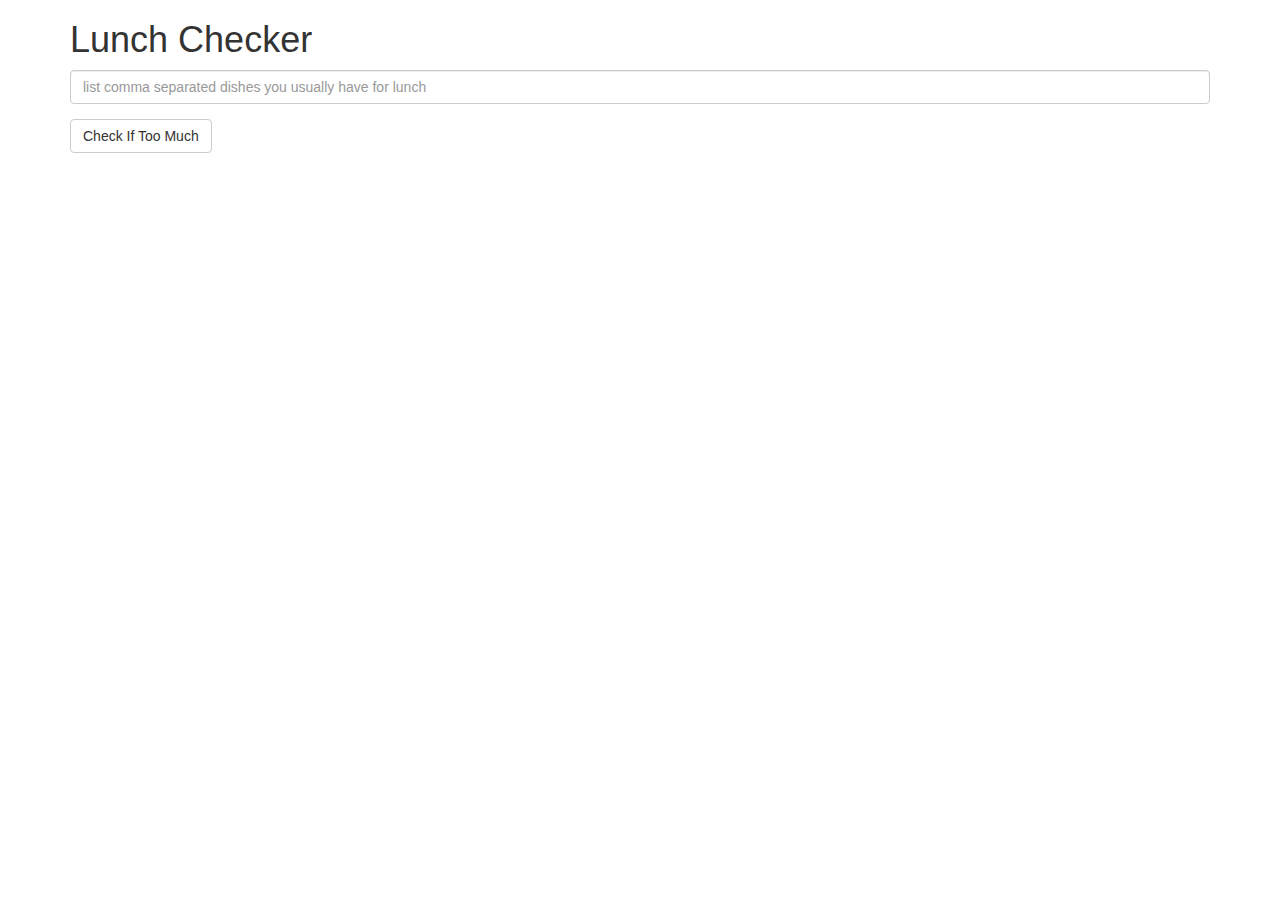
<file: module1-solution/index.html>
<!doctype html>
<html lang="en" ng-app="LunchCheck">
  <head>
    <title>Lunch Checker</title>
    <meta name="viewport" content="width=device-width, initial-scale=1">
    <link rel="stylesheet" href="styles/bootstrap.min.css">
    <link rel="stylesheet" href="styles/style.css">
    <style>
      .message { font-size: 1.3em; font-weight: bold; }
    </style>
  </head>
<body>
   <div class="container" ng-controller="LunchCheckController">
     <h1>Lunch Checker</h1>
         <div class="form-group">
             <input id="lunch-menu" type="text"
             placeholder="list comma separated dishes you usually have for lunch"
             class="form-control"
             ng-model="userInput">
         </div>
         <div class="form-group">
             <button class="btn btn-default" ng-click="parseInput();">Check If Too Much</button>
         </div>
         <div class="form-group message">
           <p ng-class="{messageRed:messgeColor === 'red', messageGreen:messgeColor === 'green'}"> {{ message }}</p>
         </div>
   </div>
   <script type="text/javascript" src="angular.min.js" ></script>
   <script type="text/javascript" src="app.js" ></script>
</body>
</html>
</file>
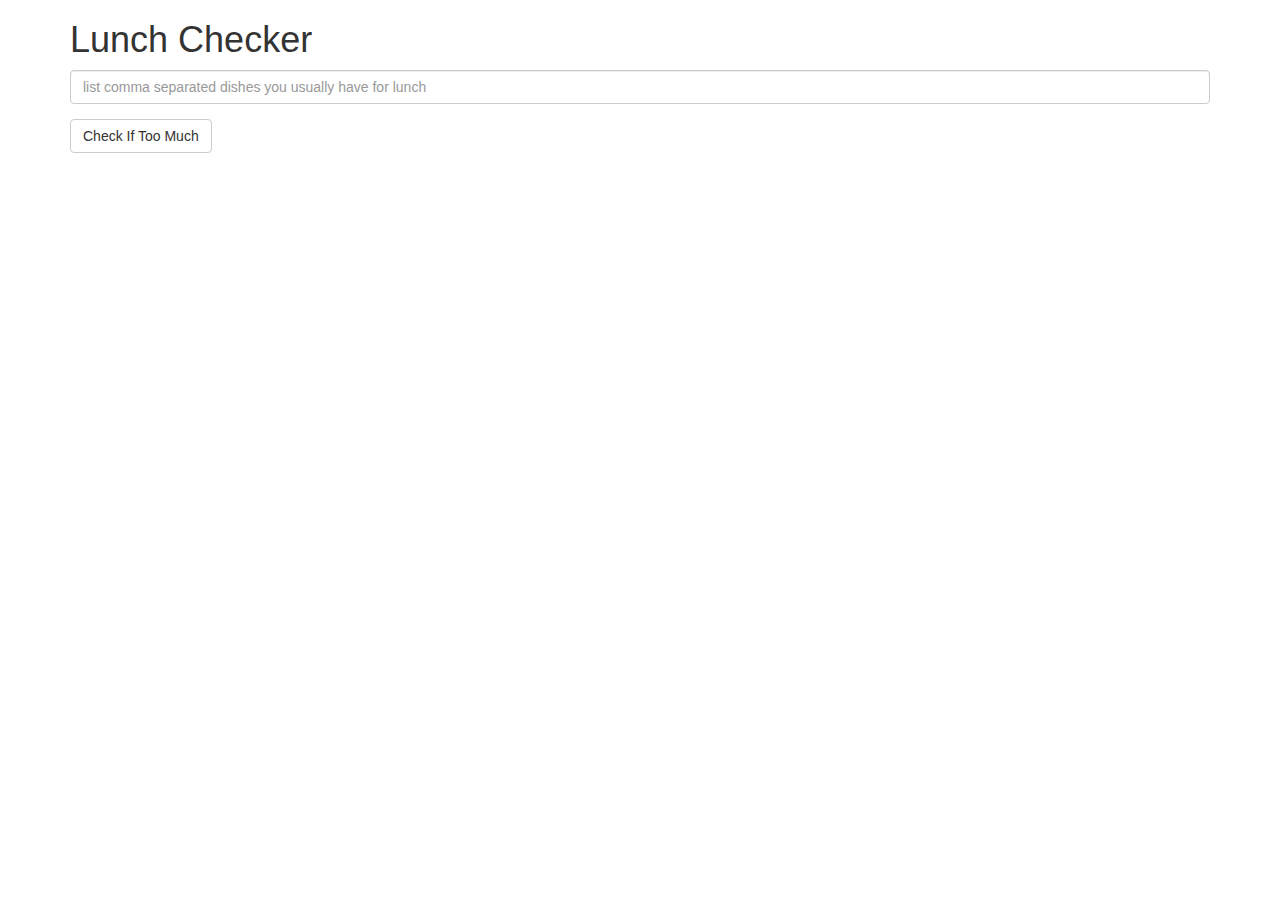
<file: module1-solution/assignment1-starter-code/index.html>
<!doctype html>
<html lang="en">
  <head>
    <title>Lunch Checker</title>
    <meta name="viewport" content="width=device-width, initial-scale=1">
    <link rel="stylesheet" href="styles/bootstrap.min.css">
    <style>
      .message { font-size: 1.3em; font-weight: bold; }
    </style>
  </head>
<body>
   <div class="container">
     <h1>Lunch Checker</h1>

         <div class="form-group">
             <input id="lunch-menu" type="text"
             placeholder="list comma separated dishes you usually have for lunch"
             class="form-control">
         </div>
         <div class="form-group">
             <button class="btn btn-default">Check If Too Much</button>
         </div>
         <div class="form-group message">
           <!-- Your message can go here. -->
         </div>
   </div>

</body>
</html>
</file>
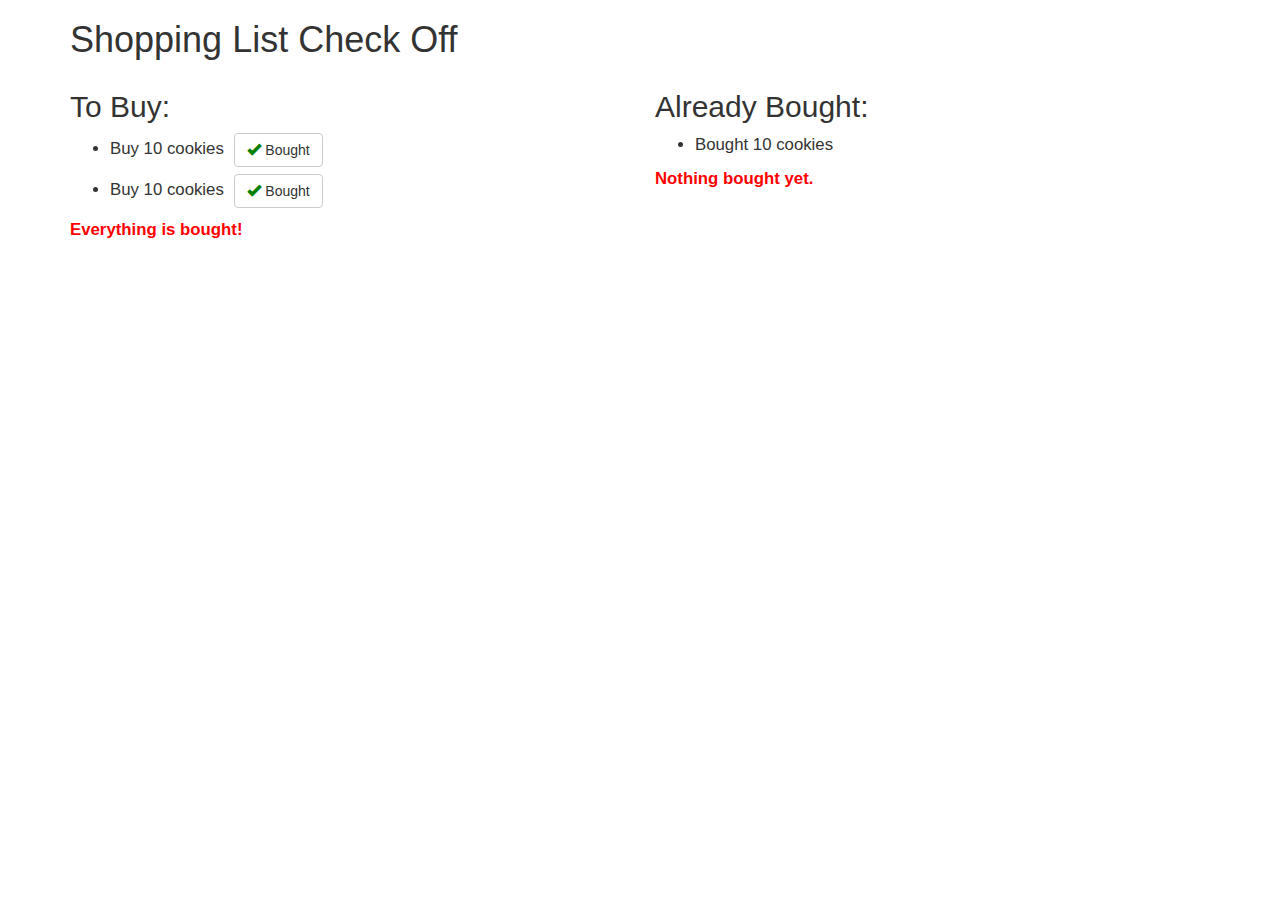
<file: module2-solution/assignment2-starter-code/index.html>
<!doctype html>
<html lang="en">
  <head>
    <title>Shopping List Check Off</title>
    <meta name="viewport" content="width=device-width, initial-scale=1">
    <link rel="stylesheet" href="styles/bootstrap.min.css">
    <style>
      .emptyMessage {
        font-weight: bold;
        color: red;
        font-size: 1.2em;
      }
      li {
        margin-bottom: 7px;
        font-size: 1.2em;
      }
      li > button {
        margin-left: 6px;
      }
      button > span {
        color: green;
      }
    </style>
  </head>
<body>
  <div class="container">
  <h1>Shopping List Check Off</h1>

  <div class="row">

    <!-- To Buy List -->
    <div class="col-md-6">
     <h2>To Buy:</h2>
     <ul>
       <li>Buy 10 cookies <button class="btn btn-default"><span class="glyphicon glyphicon-ok"></span> Bought</button></li>
       <li>Buy 10 cookies <button class="btn btn-default"><span class="glyphicon glyphicon-ok"></span> Bought</button></li>
     </ul>
     <div class="emptyMessage">Everything is bought!</div>
    </div>

    <!-- Already Bought List -->
    <div class="col-md-6">
     <h2>Already Bought:</h2>
     <ul>
       <li>Bought 10 cookies</li>
     </ul>
     <div class="emptyMessage">Nothing bought yet.</div>
    </div>
  </div>
</div>

</body>
</html>
</file>
<file: module1-solution/styles/style.css>
.messageRed{
  color: red;
  border: 1px solid red;
}

.messageGreen{
  color: green;
  border: 1px solid green;
}
</file>
